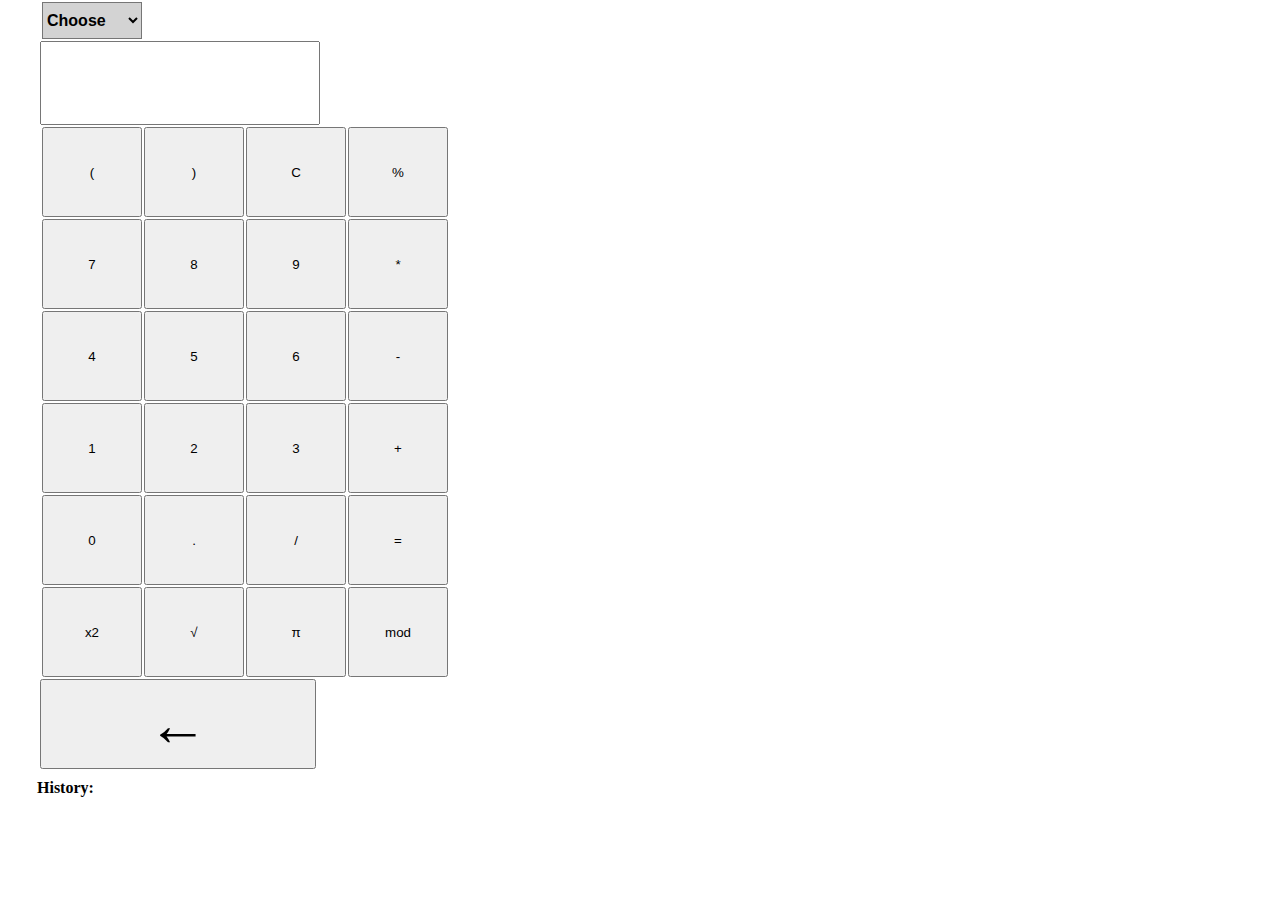
<file: index.html>
<!DOCTYPE html>
<html lang="en">
<head>
    <meta charset="UTF-8">
    <title>Welcome!!</title>
    <link rel="stylesheet" href="style.css">
</head>
<body>
    <div class="block">
        <select id="foo">
            <option value="">Choose</option>
            <option value="/home/hp/Desktop/practicePython/practFile/Calculator/tem.html">Basic</option>
            <option value="/home/hp/Desktop/practicePython/practFile/Calculator/index.html">Advanced</option>
        </select>
        <p></p>
        <table>
            <input id="Display" type="text">
                
            <div class="cell">
                    <tr>
                        <td><button class="btn">(</button></td>
                        <td><button class="btn">)</button></td>
                        <td><button class="btn">C</button></td>
                        <td><button class="btn">%</button></td>
                    </tr>
                    <tr>
                        <td><button class="btn">7</button></td>
                        <td><button class="btn">8</button></td>
                        <td><button class="btn">9</button></td>
                        <td><button class="btn">*</button></td>
                    </tr>
                    <tr>
                        <td><button class="btn">4</button></td>
                        <td><button class="btn">5</button></td>
                        <td><button class="btn">6</button></td>
                        <td><button class="btn">-</button></td>
                    </tr>
                    <tr>
                        <td><button class="btn">1 </button></td>
                        <td><button class="btn">2</button></td>
                        <td><button class="btn">3</button></td>
                        <td><button class="btn">+</button></td>
                    </tr>
                    <tr>
                        <td><button class="btn">0</button></td>
                        <td><button class="btn">.</button></td>
                        <td><button class="btn">/</button></td>
                        <td><button class="btn" id="equal" >=</button></td>
                    </tr>  
                    <tr>
                        <td><button class="btn">x2</button></td>
                        <td><button class="btn">√</button></td>
                        <td><button class="btn">π</button></td>
                        <td><button class="btn">mod</button></td>
                        
                    </tr>
                   
                       
                    
                </div>
        </table>
        <button id="undo" class="btn">←</button>
    </div>
    <h4>History:</h4>
    <div id="History">
        
    </div>
    <script src="script.js"></script>
</body>
</html>
</file>
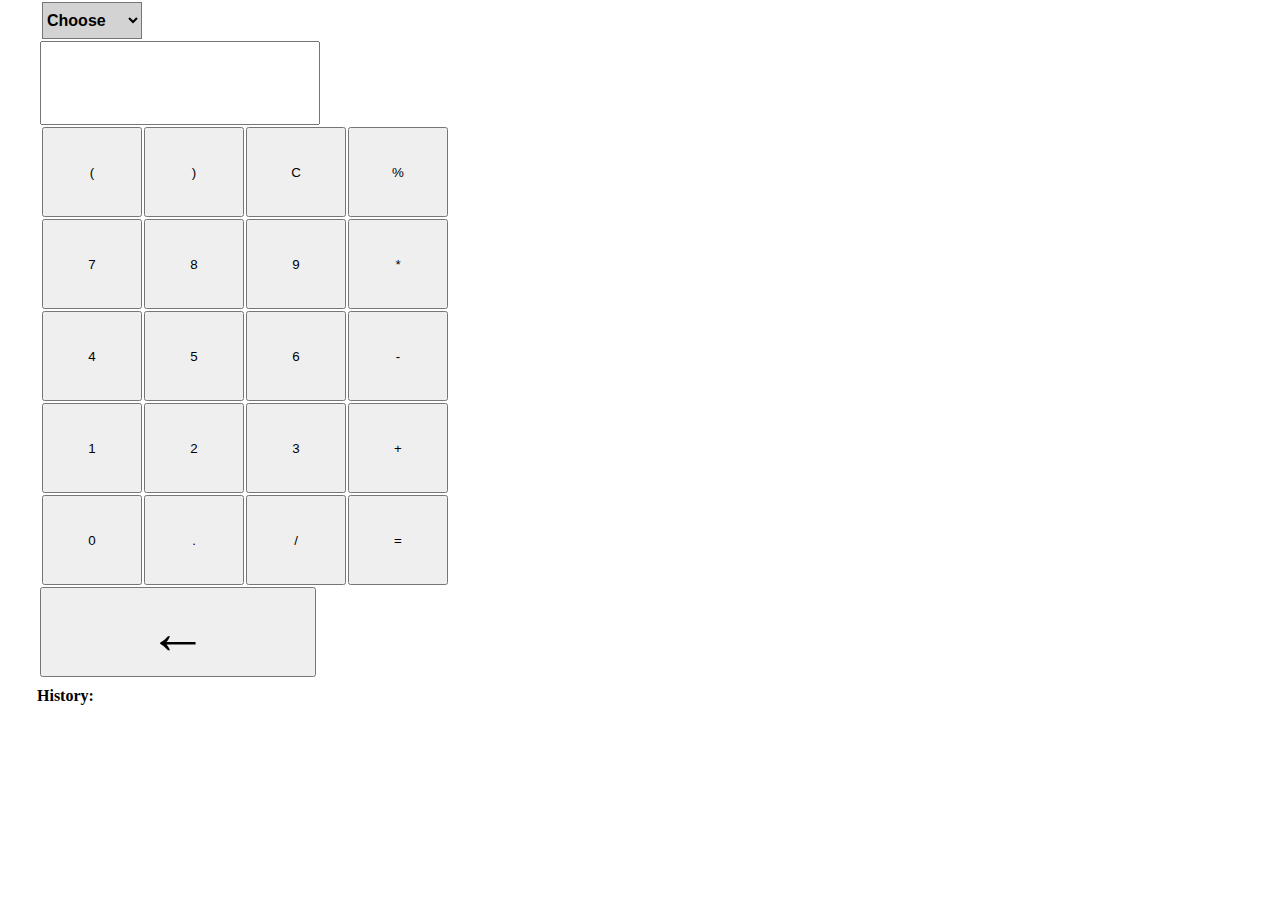
<file: tem.html>
<!DOCTYPE html>
<html lang="en">
<head>
    <meta charset="UTF-8">
    <title>Welcome!!</title>
    <link rel="stylesheet" href="style.css">
</head>
<body>
    <div class="block">
        <select id="foo">
            <option value="">Choose</option>
            <option value="/home/hp/Desktop/practicePython/practFile/Calculator/tem.html">Basic</option>
            <option value="/home/hp/Desktop/practicePython/practFile/Calculator/index.html">Advanced</option>
        </select>
        <p></p>
        <table>
            <input id="Display" type="text">
                
            <div class="cell">
                    <tr>
                        <td><button class="btn">(</button></td>
                        <td><button class="btn">)</button></td>
                        <td><button class="btn">C</button></td>
                        <td><button class="btn">%</button></td>
                    </tr>
                    <tr>
                        <td><button class="btn">7</button></td>
                        <td><button class="btn">8</button></td>
                        <td><button class="btn">9</button></td>
                        <td><button class="btn">*</button></td>
                    </tr>
                    <tr>
                        <td><button class="btn">4</button></td>
                        <td><button class="btn">5</button></td>
                        <td><button class="btn">6</button></td>
                        <td><button class="btn">-</button></td>
                    </tr>
                    <tr>
                        <td><button class="btn">1 </button></td>
                        <td><button class="btn">2</button></td>
                        <td><button class="btn">3</button></td>
                        <td><button class="btn">+</button></td>
                    </tr>
                    <tr>
                        <td><button class="btn">0</button></td>
                        <td><button class="btn">.</button></td>
                        <td><button class="btn">/</button></td>
                        <td><button class="btn" id="equal" >=</button></td>
                    </tr>  
                   
                </div>
        </table>
        <button id="undo" class="btn">←</button>
    </div>
    <h4>History:</h4>
    <div id="History">
    <script src="script.js"></script>
</body>
</html>
</file>
<file: style.css>
*{
    padding: 0;
    margin: 0;
}
button{
    width: 100px;
    height: 90px;
    font-family: Arial, Helvetica, sans-serif;
}
#Display{
    width: 23%;
    height: 80px;
    font-size: large;
}
#foo{
    width: 100px;
    margin: 2px;
    height: 37px;
    background-color: lightgray;
    font-weight: bold;
    font-size: 16px;
}
.block{
    margin: auto 40px;

}
#undo{
    width: 23%;
    font-size: 60px;
}
#History{
    margin: 35px;
}
h4{
    margin-top: 10px;
    margin-left: 37px;
}
</file>
